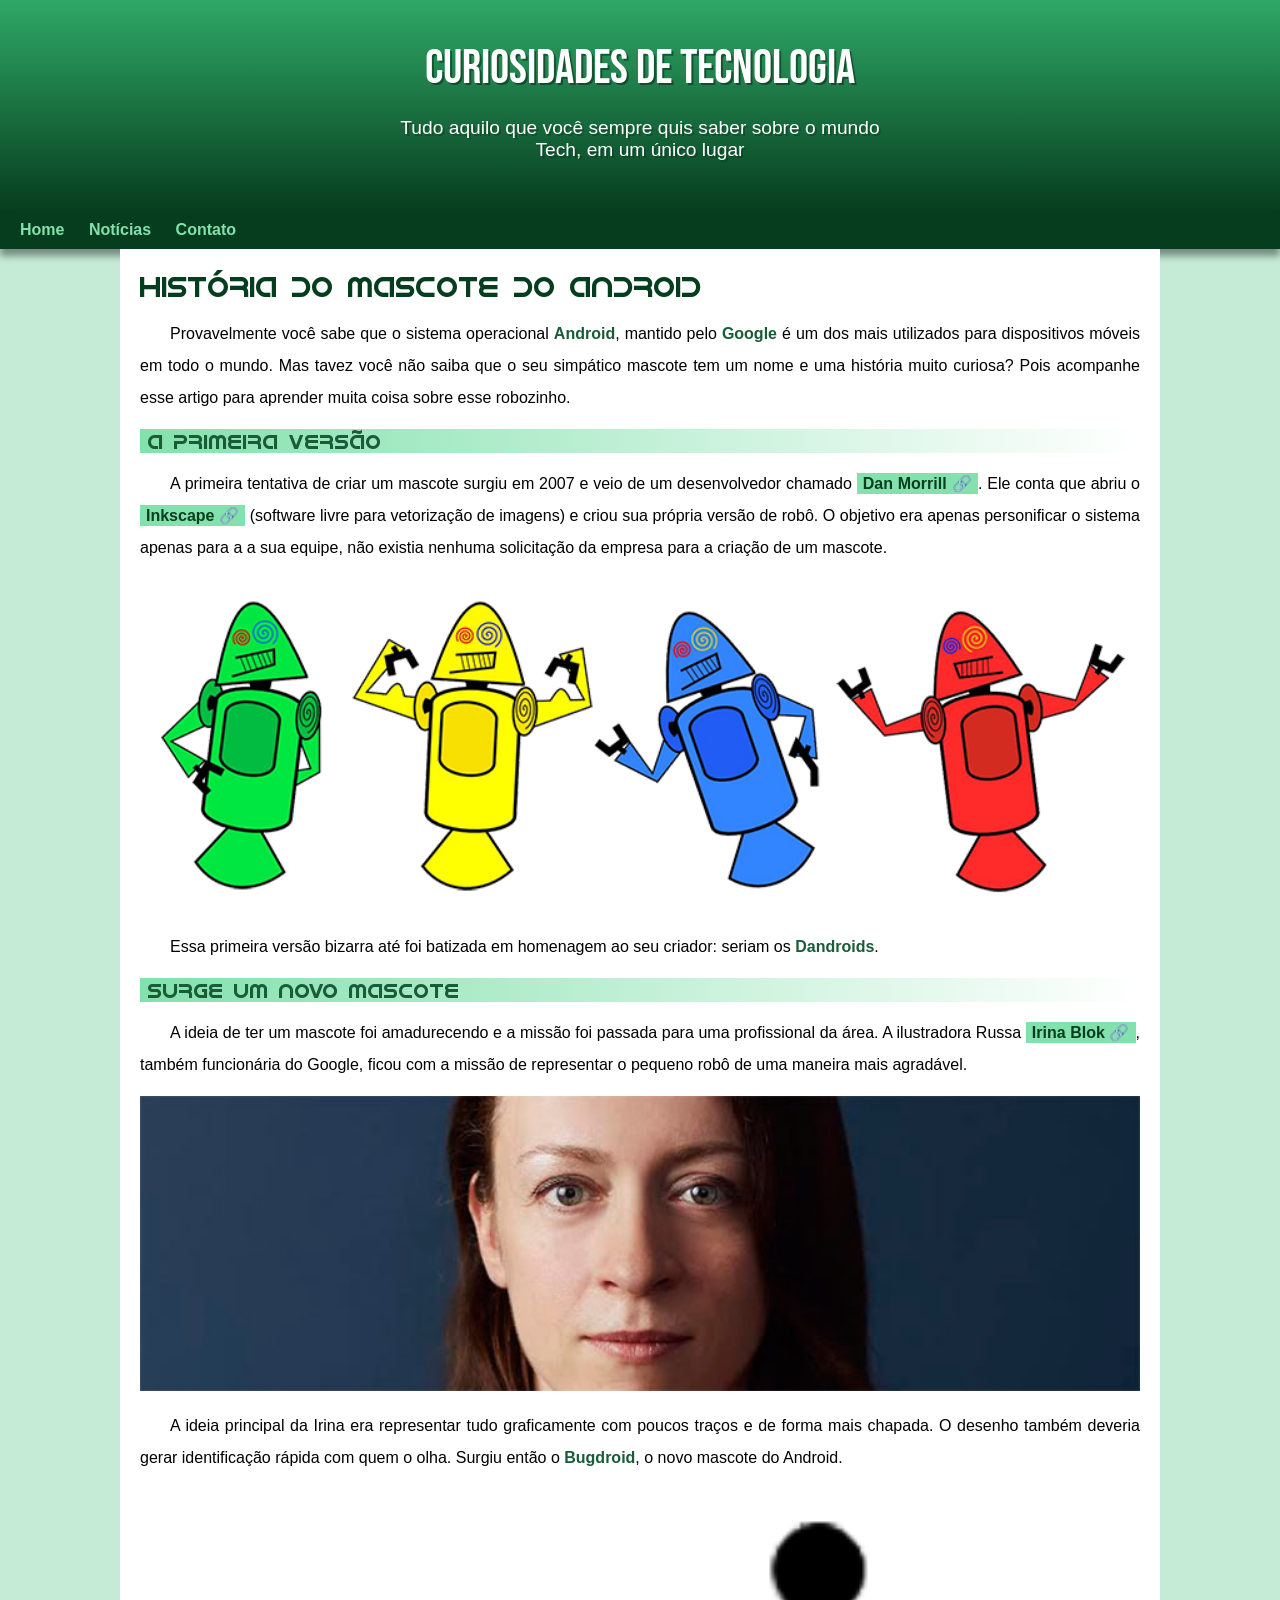
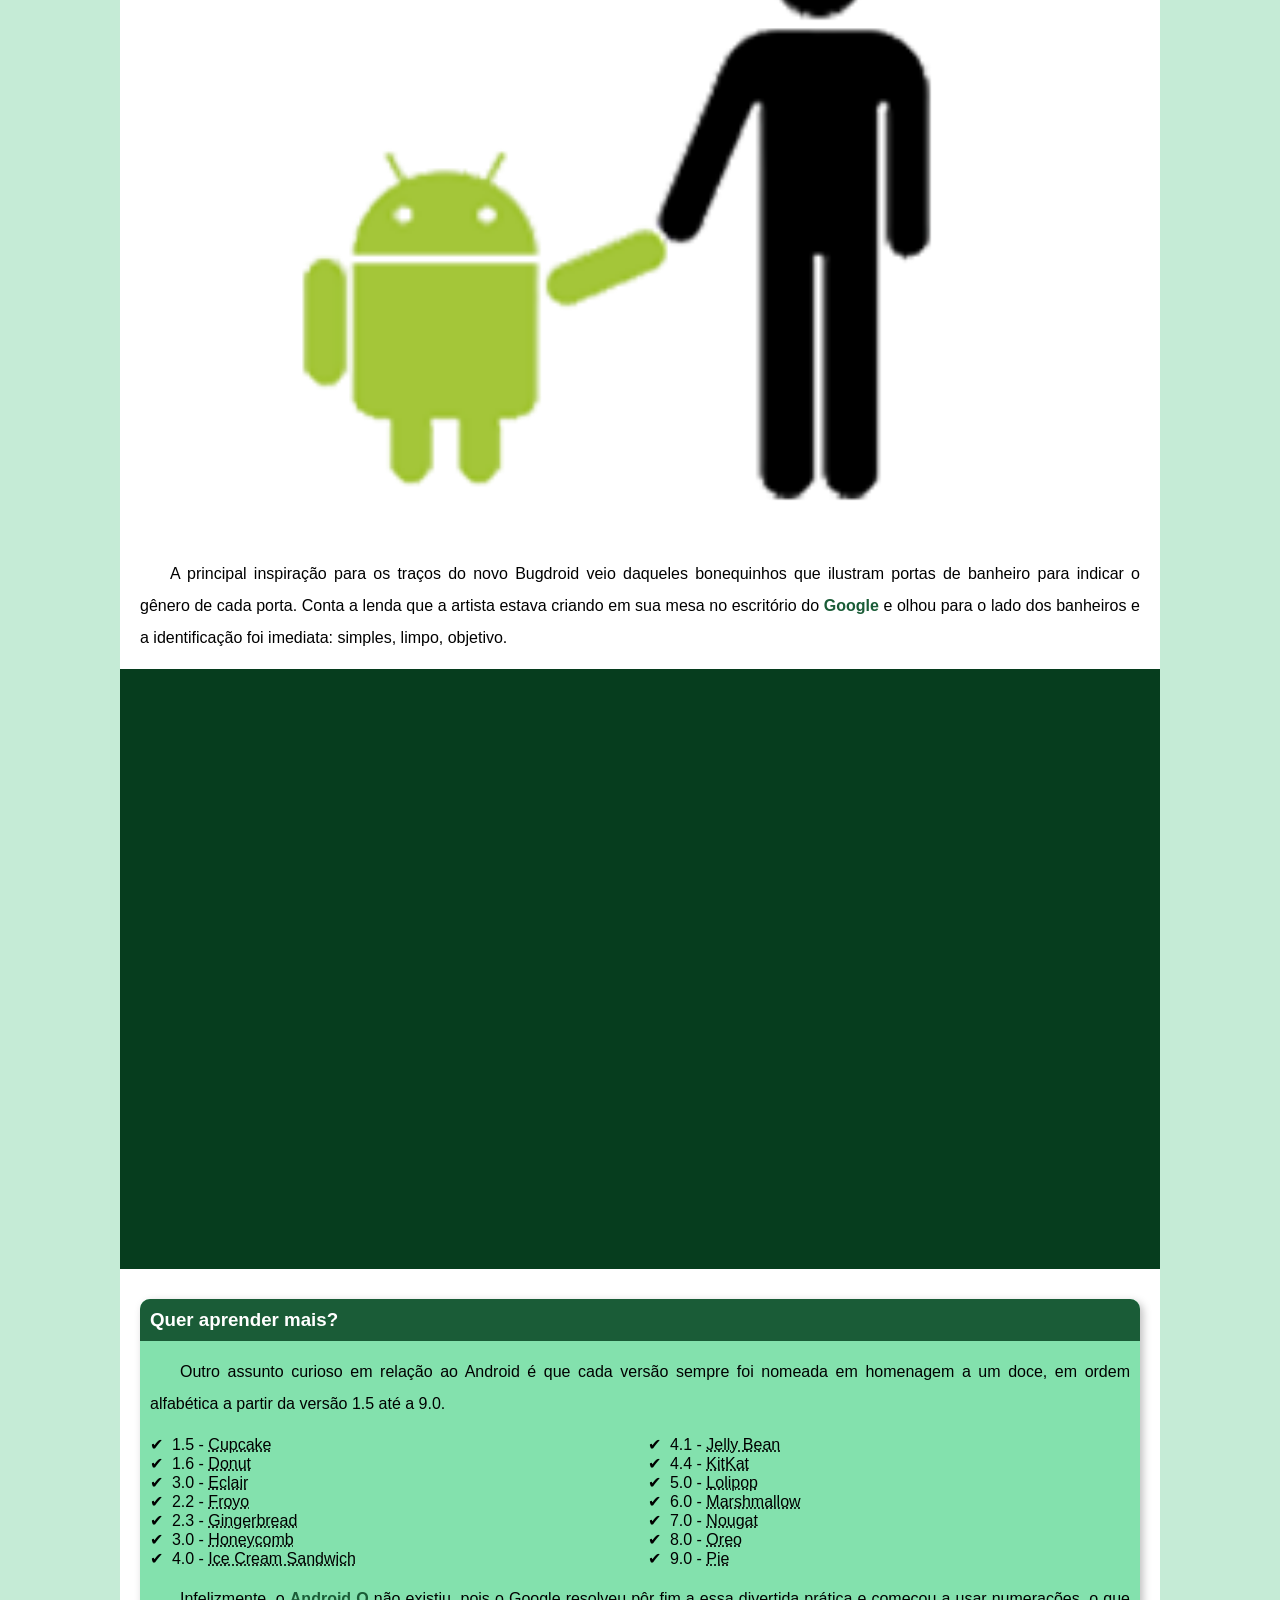
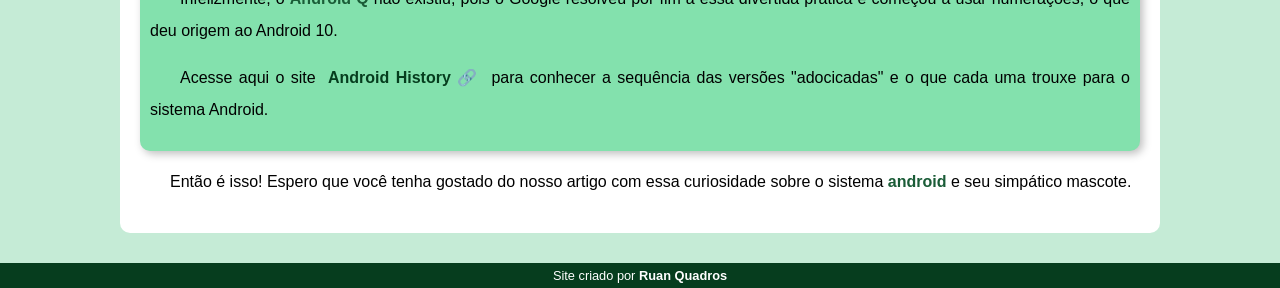
<file: index.html>
<!DOCTYPE html>
<html lang="pt-br">
<head>
                <meta charset="UTF-8">
                <meta name="viewport" content="width=device-width, initial-scale=1.0">
                <title>Curiosidades de Tecnologia</title>
                <link rel="stylesheet" href="estilo/style.css">
                <link rel="shortcut icon" href="imagens/favicon.ico" type="image/x-icon">
</head>
<body>
            <header>
                <h1>Curiosidades de Tecnologia</h1>
                <p>Tudo aquilo que você sempre quis saber sobre o mundo <br>Tech, em um único lugar</p>
            </header>
            <nav>
                <a href="#">Home</a>
                <a href="#">Notícias</a>
                <a href="#">Contato</a>
            </nav>
            <main>
                  <article>
                     <h1>História do Mascote do Android</h1>

                        <p>Provavelmente você sabe que o sistema operacional <strong>Android</strong>, mantido pelo <strong>Google</strong> é um dos mais utilizados para dispositivos móveis em todo o mundo. Mas tavez você não saiba que o seu simpático mascote tem um nome e uma história muito curiosa? Pois acompanhe esse artigo para aprender muita coisa sobre esse robozinho.</p>

                        <h2>A primeira versão</h2>

                        <p>A primeira tentativa de criar um mascote surgiu em 2007 e veio de um desenvolvedor chamado <a href="https://androidcommunity.com/dan-morrill-shows-us-the-android-mascot-that-almost-was-20130103/" target="_blank" class="externo">Dan Morrill</a>. Ele conta que abriu o <a href="https://inkscape.org/" target="_blank" class="externo">Inkscape</a> (software livre para vetorização de imagens) e criou sua própria versão de robô. O objetivo era apenas personificar o sistema apenas para a a sua equipe, não existia nenhuma solicitação da empresa para a criação de um mascote.</p>

                        <picture>
                              <source media="(max-width: 670px )" srcset="imagens/dan-droids-pq.png">
                              <img src="imagens/dan-droids.png" alt="Primeiro mascote do Android">
                        </picture>

                        <p>Essa primeira versão bizarra até foi batizada em homenagem ao seu criador: seriam os <strong>Dandroids</strong>.</p>

                        <h2>Surge um novo mascote</h2>

                        <p>A ideia de ter um mascote foi amadurecendo e a missão foi passada para uma profissional da área. A ilustradora Russa <a href="https://www.irinablok.com/" target="_blank" class="externo">Irina Blok</a>, também funcionária do Google, ficou com a missão de representar o pequeno robô de uma maneira mais agradável.</p>

                        <picture>
                        <source media="(max-width:670px )" srcset="imagens/irina-blok-pq.jpg">
                         <img src="imagens/irina-blok.jpg" alt="Criadora do Bugdroid">
                        </picture>

                        <p>A ideia principal da Irina era representar tudo graficamente com poucos traços e de forma mais chapada. O desenho também deveria gerar identificação rápida com quem o olha. Surgiu então o <strong>Bugdroid</strong>, o novo mascote do Android.</p>

                        <img src="imagens/bugdroid.png"class="peqeuna" alt="Bugdroid">

                        <p>A principal inspiração para os traços do novo Bugdroid veio daqueles bonequinhos que ilustram portas de banheiro para indicar o gênero de cada porta. Conta a lenda que a artista estava criando em sua mesa no escritório do <strong>Google</strong> e olhou para o lado dos banheiros e a identificação foi imediata: simples, limpo, objetivo.</p>
                            <div class="video">
                              <iframe width="560" height="315" src="https://www.youtube.com/embed/l2UDgpLz20M?si=YnZO_EMkS-cBVrzq" title="YouTube video player" frameborder="0" allow="accelerometer; autoplay; clipboard-write; encrypted-media; gyroscope; picture-in-picture; web-share" referrerpolicy="strict-origin-when-cross-origin" allowfullscreen></iframe>
                            </div>
                        
                     <aside>
                        <h3>Quer aprender mais? </h3>

                        <p>Outro assunto curioso em relação ao Android é que cada versão sempre foi nomeada em homenagem a um doce, em ordem alfabética a partir da versão 1.5 até a 9.0.</p>

                        <ul>
                              <li>1.5 - <abbr title="Bolo de copo">Cupcake</abbr></li>
                              <li>1.6 - <abbr title="Rosquinha">Donut</abbr></li>
                              <li>3.0 - <abbr title="Bomba">Eclair</abbr></li>
                              <li>2.2 - <abbr title="Iogurte Congelado">Froyo</abbr></li>    
                              <li>2.3 - <abbr title="Biscoito de gengibre">Gingerbread</abbr></li>
                              <li>3.0 - <abbr title="Favo de Mel">Honeycomb</abbr></li>
                              <li>4.0 - <abbr title="Sanduiche de Sorvete">Ice Cream Sandwich</abbr></li>
                              <li>4.1 - <abbr title="Jujuba">Jelly Bean</abbr></li>
                              <li>4.4 - <abbr title="KitKat">KitKat</abbr></li>
                              <li>5.0 - <abbr title="Pirulito">Lolipop</abbr></li>
                              <li>6.0 - <abbr title="Marshmallow">Marshmallow</abbr></li>
                              <li>7.0 - <abbr title="Torrone">Nougat</abbr></li>
                              <li>8.0 - <abbr title="Oreo">Oreo</abbr></li>
                              <li>9.0 - <abbr title="Torta">Pie</abbr></li>
                        </ul>

                        <p>Infelizmente, o <strong>Android Q</strong> não existiu, pois o Google resolveu pôr fim a essa divertida prática e começou a usar numerações, o que deu origem ao Android 10.</p>

                        <p>Acesse aqui o site <a href="https://www.android.com/intl/en_uk/what-is-android/" target="_blank" class="externo">Android History</a> para conhecer a sequência das versões "adocicadas" e o que cada uma trouxe para o sistema Android.</p>

                     </aside>

                        <p>Então é isso! Espero que você tenha gostado do nosso artigo com essa curiosidade sobre o sistema <strong>android</strong> e seu simpático mascote.</p>
                  
                  </article>
            </main>
            <footer>
                  <p>Site criado por <a href="https://github.com/RuanQuadros07" target="_blank">Ruan Quadros</a></p>
            </footer>
</body>
</html>
</file>
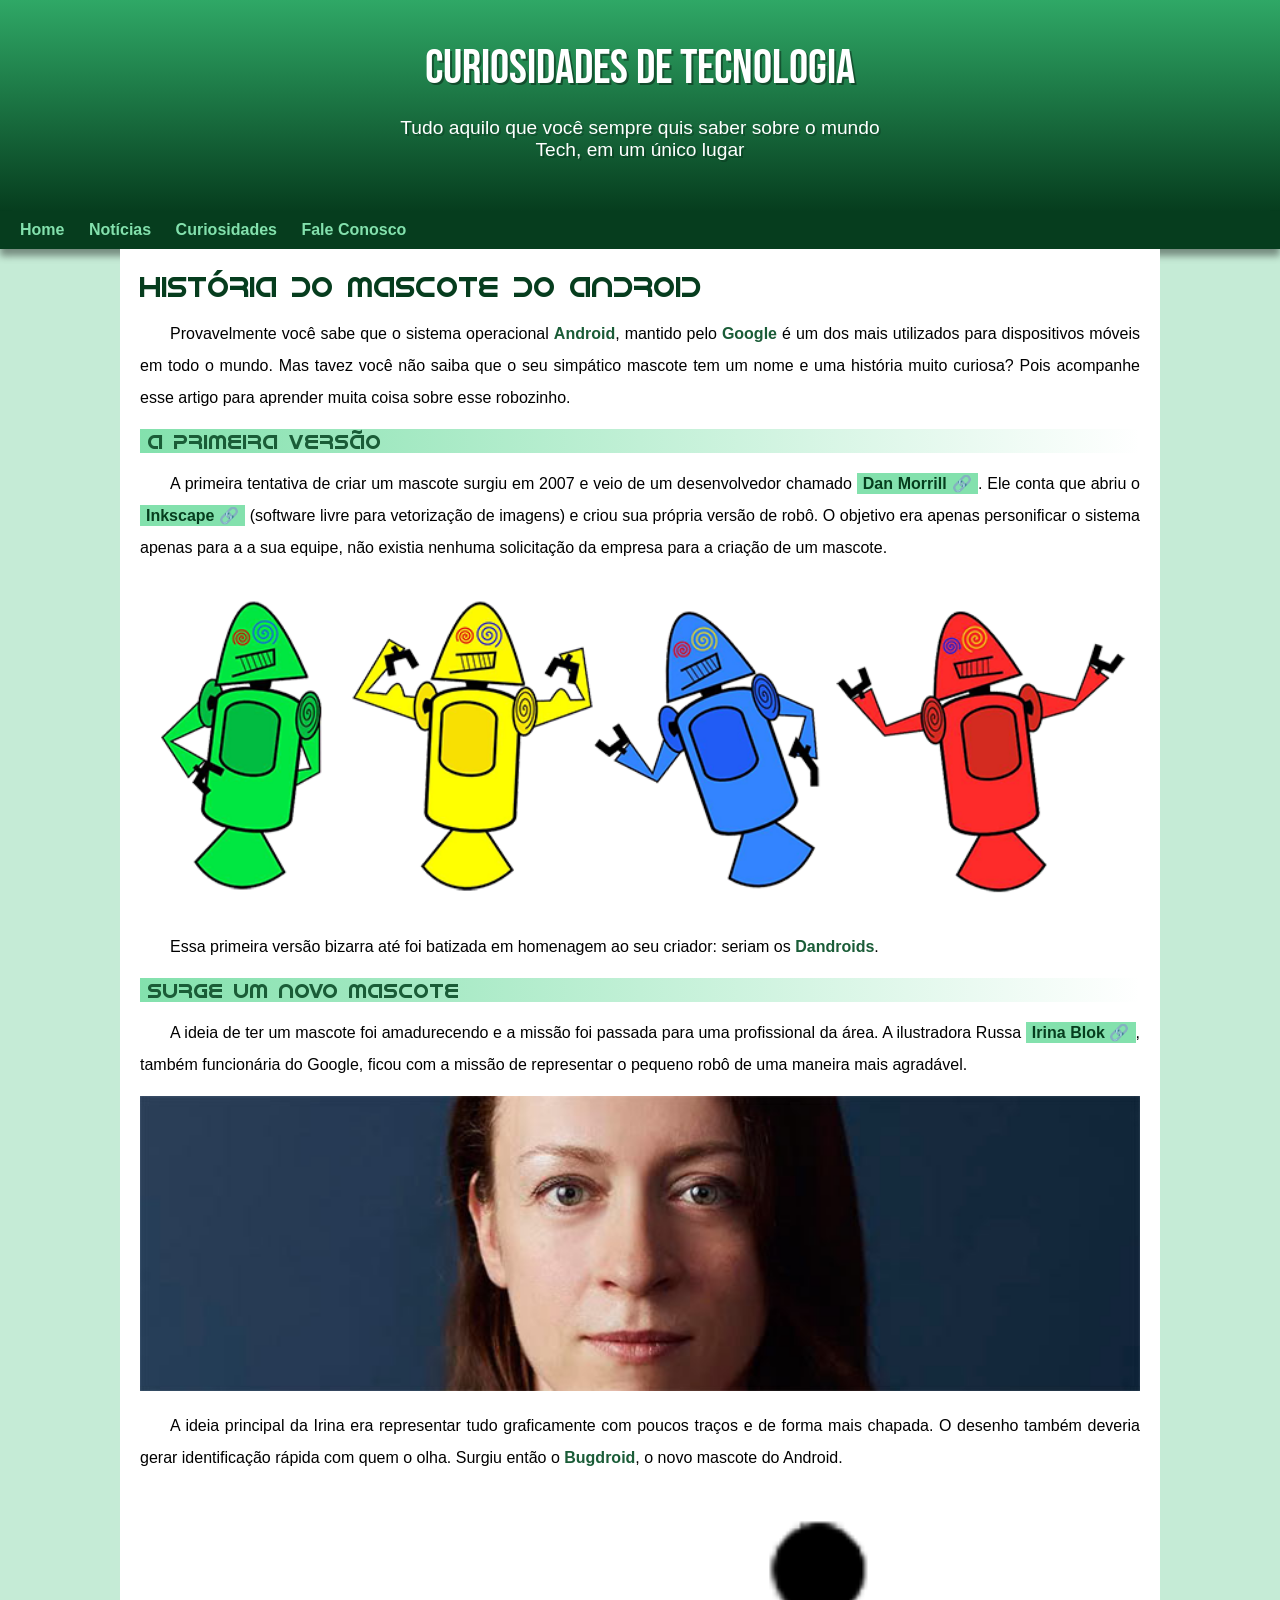
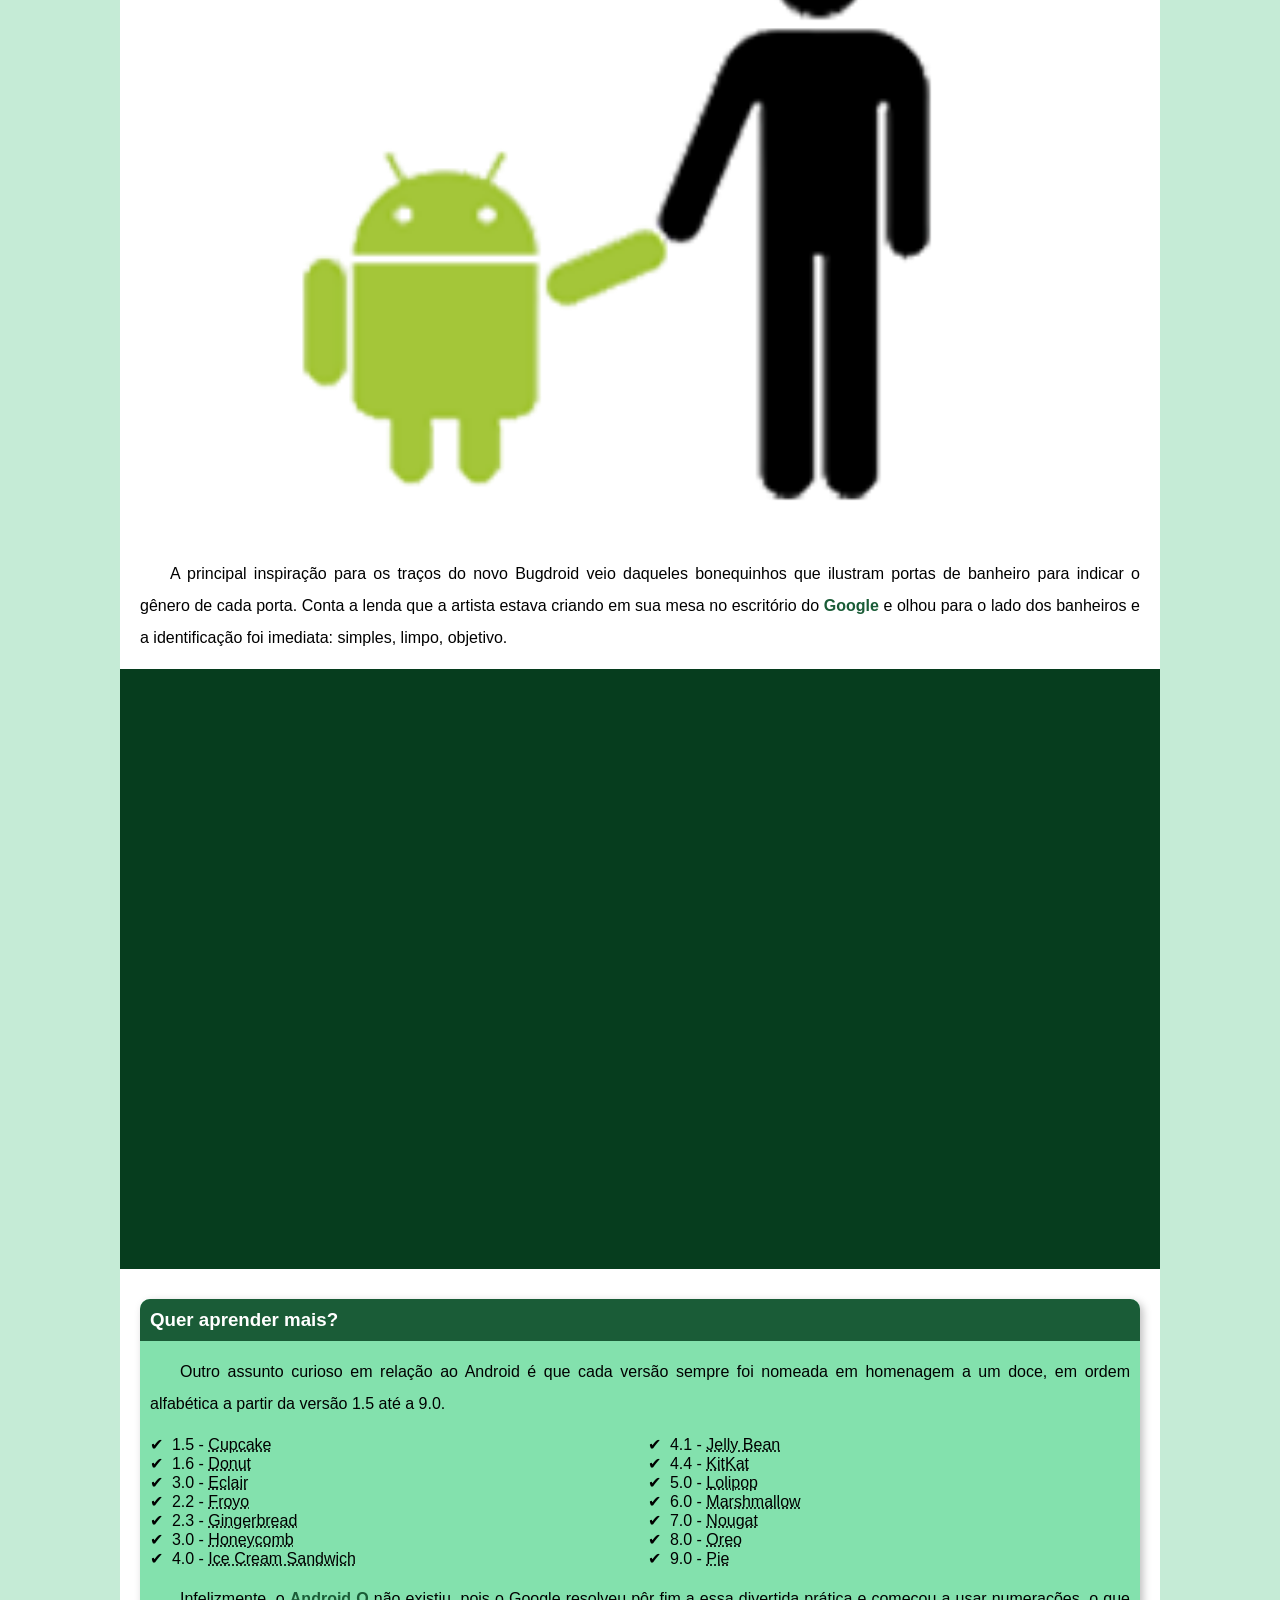
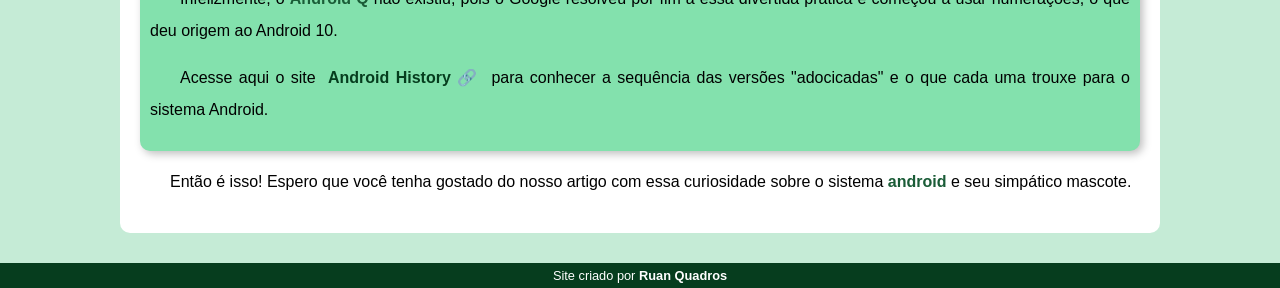
<file: index.html.html>
<!DOCTYPE html>
<html lang="pt-br">
<head>
                <meta charset="UTF-8">
                <meta name="viewport" content="width=device-width, initial-scale=1.0">
                <title>Curiosidades de Tecnologia</title>
                <link rel="stylesheet" href="estilo/style.css">
                <link rel="shortcut icon" href="imagens/favicon.ico" type="image/x-icon">
</head>
<body>
            <header>
                <h1>Curiosidades de Tecnologia</h1>
                <p>Tudo aquilo que você sempre quis saber sobre o mundo <br>Tech, em um único lugar</p>
            </header>
            <nav>
                <a href="#">Home</a>
                <a href="#">Notícias</a>
                <a href="#">Curiosidades</a>
                <a href="#">Fale Conosco</a>
            </nav>
            <main>
                  <article>
                     <h1>História do Mascote do Android</h1>

                        <p>Provavelmente você sabe que o sistema operacional <strong>Android</strong>, mantido pelo <strong>Google</strong> é um dos mais utilizados para dispositivos móveis em todo o mundo. Mas tavez você não saiba que o seu simpático mascote tem um nome e uma história muito curiosa? Pois acompanhe esse artigo para aprender muita coisa sobre esse robozinho.</p>

                        <h2>A primeira versão</h2>

                        <p>A primeira tentativa de criar um mascote surgiu em 2007 e veio de um desenvolvedor chamado <a href="https://androidcommunity.com/dan-morrill-shows-us-the-android-mascot-that-almost-was-20130103/" target="_blank" class="externo">Dan Morrill</a>. Ele conta que abriu o <a href="https://inkscape.org/" target="_blank" class="externo">Inkscape</a> (software livre para vetorização de imagens) e criou sua própria versão de robô. O objetivo era apenas personificar o sistema apenas para a a sua equipe, não existia nenhuma solicitação da empresa para a criação de um mascote.</p>

                        <picture>
                              <source media="(max-width: 670px )" srcset="imagens/dan-droids-pq.png">
                              <img src="imagens/dan-droids.png" alt="Primeiro mascote do Android">
                        </picture>

                        <p>Essa primeira versão bizarra até foi batizada em homenagem ao seu criador: seriam os <strong>Dandroids</strong>.</p>

                        <h2>Surge um novo mascote</h2>

                        <p>A ideia de ter um mascote foi amadurecendo e a missão foi passada para uma profissional da área. A ilustradora Russa <a href="https://www.irinablok.com/" target="_blank" class="externo">Irina Blok</a>, também funcionária do Google, ficou com a missão de representar o pequeno robô de uma maneira mais agradável.</p>

                        <picture>
                        <source media="(max-width:670px )" srcset="imagens/irina-blok-pq.jpg">
                         <img src="imagens/irina-blok.jpg" alt="Criadora do Bugdroid">
                        </picture>

                        <p>A ideia principal da Irina era representar tudo graficamente com poucos traços e de forma mais chapada. O desenho também deveria gerar identificação rápida com quem o olha. Surgiu então o <strong>Bugdroid</strong>, o novo mascote do Android.</p>

                        <img src="imagens/bugdroid.png"class="peqeuna" alt="Bugdroid">

                        <p>A principal inspiração para os traços do novo Bugdroid veio daqueles bonequinhos que ilustram portas de banheiro para indicar o gênero de cada porta. Conta a lenda que a artista estava criando em sua mesa no escritório do <strong>Google</strong> e olhou para o lado dos banheiros e a identificação foi imediata: simples, limpo, objetivo.</p>
                            <div class="video">
                              <iframe width="560" height="315" src="https://www.youtube.com/embed/l2UDgpLz20M?si=YnZO_EMkS-cBVrzq" title="YouTube video player" frameborder="0" allow="accelerometer; autoplay; clipboard-write; encrypted-media; gyroscope; picture-in-picture; web-share" referrerpolicy="strict-origin-when-cross-origin" allowfullscreen></iframe>
                            </div>
                        
                     <aside>
                        <h3>Quer aprender mais? </h3>

                        <p>Outro assunto curioso em relação ao Android é que cada versão sempre foi nomeada em homenagem a um doce, em ordem alfabética a partir da versão 1.5 até a 9.0.</p>

                        <ul>
                              <li>1.5 - <abbr title="Bolo de copo">Cupcake</abbr></li>
                              <li>1.6 - <abbr title="Rosquinha">Donut</abbr></li>
                              <li>3.0 - <abbr title="Bomba">Eclair</abbr></li>
                              <li>2.2 - <abbr title="Iogurte Congelado">Froyo</abbr></li>    
                              <li>2.3 - <abbr title="Biscoito de gengibre">Gingerbread</abbr></li>
                              <li>3.0 - <abbr title="Favo de Mel">Honeycomb</abbr></li>
                              <li>4.0 - <abbr title="Sanduiche de Sorvete">Ice Cream Sandwich</abbr></li>
                              <li>4.1 - <abbr title="Jujuba">Jelly Bean</abbr></li>
                              <li>4.4 - <abbr title="KitKat">KitKat</abbr></li>
                              <li>5.0 - <abbr title="Pirulito">Lolipop</abbr></li>
                              <li>6.0 - <abbr title="Marshmallow">Marshmallow</abbr></li>
                              <li>7.0 - <abbr title="Torrone">Nougat</abbr></li>
                              <li>8.0 - <abbr title="Oreo">Oreo</abbr></li>
                              <li>9.0 - <abbr title="Torta">Pie</abbr></li>
                        </ul>

                        <p>Infelizmente, o <strong>Android Q</strong> não existiu, pois o Google resolveu pôr fim a essa divertida prática e começou a usar numerações, o que deu origem ao Android 10.</p>

                        <p>Acesse aqui o site <a href="https://www.android.com/intl/en_uk/what-is-android/" target="_blank" class="externo">Android History</a> para conhecer a sequência das versões "adocicadas" e o que cada uma trouxe para o sistema Android.</p>

                     </aside>

                        <p>Então é isso! Espero que você tenha gostado do nosso artigo com essa curiosidade sobre o sistema <strong>android</strong> e seu simpático mascote.</p>
                  
                  </article>
            </main>
            <footer>
                  <p>Site criado por <a href="https://github.com/RuanQuadros07" target="_blank">Ruan Quadros</a></p>
            </footer>
</body>
</html>
</file>
<file: estilo/style.css>
@charset "UTF-8";

@import url('https://fonts.googleapis.com/css2?family=Bebas+Neue&family=Kaushan+Script&family=Work+Sans:ital,wght@0,100..900;1,100..900&display=swap');

@font-face {
    font-family: 'Android';
    src: url('../fontes/idroid.otf') format('opentype');
    font-weight: normal;
}

:root {
    --cor0: #c5ebd6;
    --cor1: #83e1ad;
    --cor2: #3ddc84;
    --cor3: #2fa866;
    --cor4: #1a5c37;
    --cor5: #063d1e;

    --fonte-padrao: Arial, Verdana, Helvetica, sans-serif;
    --fonte-destaque: 'Bebas neue', 'cursive';
    --fonte-android: 'Android', 'cursive'
}

* {
    margin: 0px;
    padding: 0px;
}

body{
           background-color: var(--cor0);
           font-family: var(--fonte-padrao); 
}

a.externo::after {
content: '\00A0\1F517';
}

header {
    background-image: linear-gradient(to bottom, var(--cor3), var(--cor5));
    min-height: 150px;
    text-align: center;
    padding-top: 40px;
}

header > h1 {
                font-family: var(--fonte-destaque);
                color: white;
                font-size: 3em;
                font-weight: normal;
                margin-bottom: 20px;
                text-shadow: 2px 2px 0px rgba(0, 0, 0, 0.385);
                
}

header > p {
    font-family: var(--fonte-padrao);
    font-size: 1.2em;
    color: white;
    max-width: 600px;
    padding-right: 10px;
    padding-left: 10px;
    margin: auto;
    padding-bottom: 50px;
    text-shadow: 2px 2px 0px rgba(0, 0, 0, 0.205);
}

nav{
    background-color:var(--cor5);
    padding: 10px;
    box-shadow: 0px 7px 7px rgba(0, 0, 0, 0.404);
}

nav > a{
    color: var(--cor1);
    padding: 10px;
    border-radius: 5px;
    text-decoration: none;
    font-weight: bold;
    transition-duration: .5s;
}

nav > a:hover {
    background-color: var(--cor3);
    color: var(--cor5);
}

main {

    min-width: 300px;
    max-width: 1000px;
    margin: auto;
    margin-bottom: 30px;
    padding: 20px;
    background-color: white;
    box-shadow: 0px 0px 20pxpx rgba(0, 0, 0, 0.219);
    border-bottom-left-radius: 10px;
    border-bottom-right-radius: 10px;
}

main > article > h1 {
                color: var(--cor5);
                font-family: var(--fonte-android);
                font-weight: normal;
                font-size: 1.8em;
                
}

main > article > h2 {
                font-family: var(--fonte-android);
                color: var(--cor4);
                font-size: 1.3em;
                font-weight: normal;
                background-image: linear-gradient(to right, var(--cor1), transparent);
                text-indent: 8px;
}

main p {
    margin: 15px 0px;
    text-align: justify;
    text-indent: 30px;
    font-size: 1em;
    line-height: 2em;
}

main img {
     width: 100%;
}

main strong {
    color: var(--cor4);
    font-weight: bold;
}

main a {
    text-decoration: none;
    font-weight: bold;
    color: var(--cor5);
    background-color: var(--cor1);
    padding: 2px 6px;
}

main a:hover{
    text-decoration: underline;
    color: var(--cor4);
}

main img.pequena{
    max-width: 350px;
    display: block;
    margin: auto;
}

div.video{
    background-color: var(--cor5);
    margin: 0px -20px 30px -20px;
    padding: 20px;
    padding-bottom: 58%;
    position: relative;
}

div.video > iframe{
    position: absolute;
    top: 5%;
    left: 5%;
    width: 90%;
    height: 90%;
}

aside {
    background-color: var(--cor1);
    padding: 10px;
    border-radius: 10px;
    box-shadow: 3px 3px 8px rgba(0, 0, 0, 0.253);
}

aside > h3 {
    background-color: var(--cor4);
    color: white;
    padding: 10px;
    margin: -10px -10px 0px -10px;
    border-radius: 10px 10px 0px 0px;
}

aside > ul {
    list-style-type: "\2714\00A0\00A0";
    list-style-position: inside;
    columns: 2;
}

footer {
    background-color: var(--cor5);
    color: white;
    text-align: center;
    font-size: 0.8em;
    padding: 5px;
}

footer a {
    color: white;
    font-weight: bolder;
    text-decoration: none;
}

footer a:hover {
    text-decoration: underline;
    color: var(--cor1);
}
</file>
